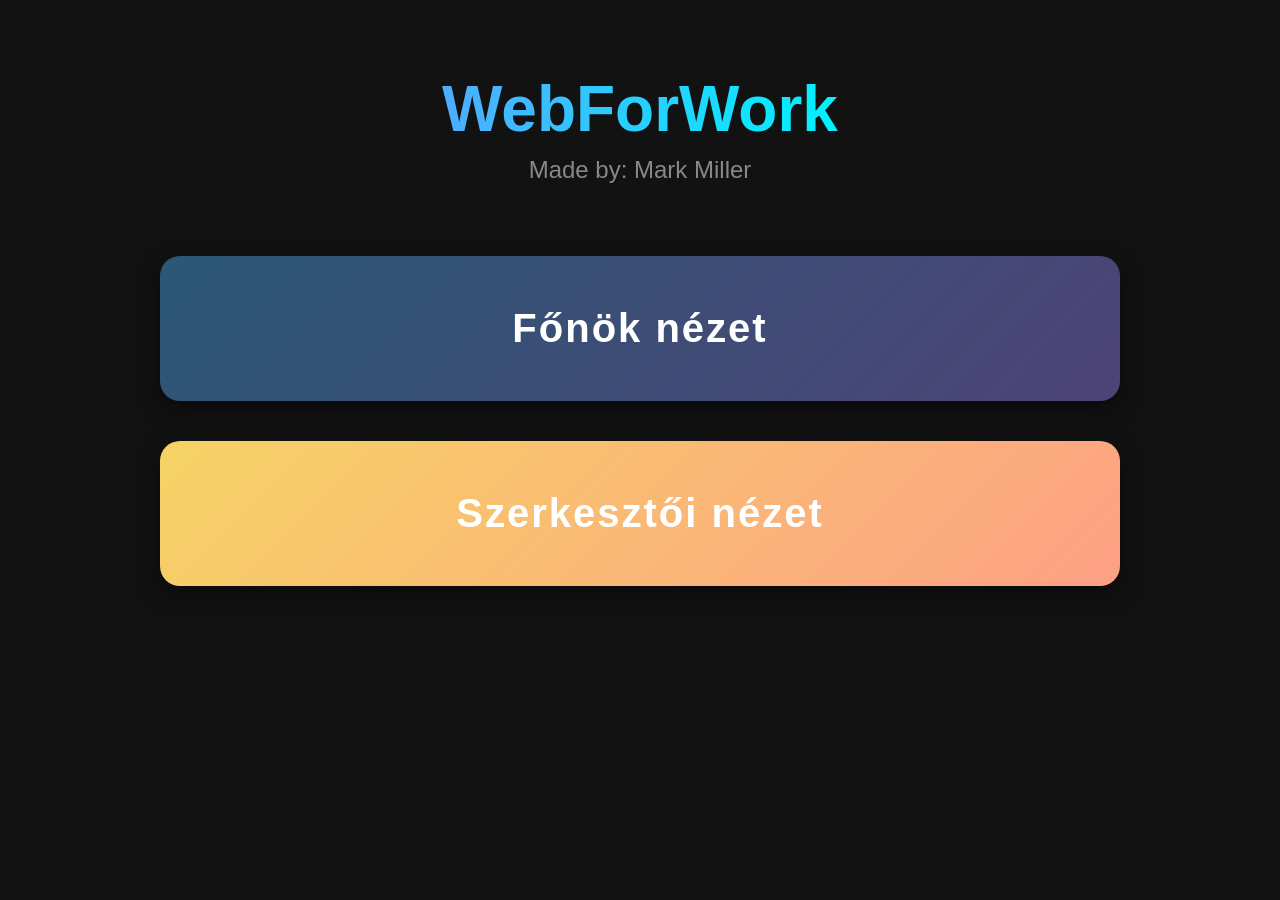
<file: index.html>
<!DOCTYPE html>
<html lang="hu">
<head>
    <meta charset="UTF-8">
    <meta name="viewport" content="width=device-width, initial-scale=1.0">
    <title>WebForWork - Kezdőlap</title>
    <style>
        body {
            margin: 0;
            padding: 0;
            background-color: #121212; 
            color: #ffffff;
            font-family: 'Segoe UI', Tahoma, Geneva, Verdana, sans-serif;
            display: flex;
            flex-direction: column;
            align-items: center;
            height: 100vh;
            box-sizing: border-box;
            padding-top: 8vh;
        }

        .header-titles {
            text-align: center;
            margin-bottom: 8vh;
        }

        .header-titles h1 {
            font-size: 4rem;
            margin: 0 0 10px 0;
            background: linear-gradient(to right, #4facfe, #00f2fe);
            -webkit-background-clip: text;
            -webkit-text-fill-color: transparent;
        }

        .header-titles h3 {
            font-size: 1.5rem;
            margin: 0;
            color: #888;
            font-weight: 400;
        }

        .button-container {
            display: flex;
            flex-direction: column;
            gap: 40px;
            width: 75%;
            max-width: 1000px;
        }

        .btn {
            text-decoration: none;
            padding: 50px 20px;
            font-size: 2.5rem;
            color: white;
            border-radius: 20px;
            font-weight: bold;
            transition: all 0.3s ease;
            box-shadow: 0 8px 25px rgba(0,0,0,0.5);
            text-align: center;
            width: 100%;
            box-sizing: border-box;
            letter-spacing: 2px;
            cursor: pointer;
            border: none;
        }

        .btn:hover {
            transform: translateY(-8px);
        }

        .btn-boss {
            background: linear-gradient(135deg, #2b5876 0%, #4e4376 100%);
        }
        .btn-boss:hover {
            box-shadow: 0 15px 35px rgba(78, 67, 118, 0.7);
        }

        .btn-edit {
            background: linear-gradient(135deg, #f6d365 0%, #fda085 100%);
        }
        .btn-edit:hover {
            box-shadow: 0 15px 35px rgba(253, 160, 133, 0.7);
        }

        /* --- FELUGRÓ ABLAK (MODAL) DIZÁJN --- */
        .modal-overlay {
            display: none; /* Alapból rejtve van */
            position: fixed;
            top: 0; left: 0; width: 100%; height: 100%;
            background-color: rgba(0, 0, 0, 0.8); /* Félig átlátszó fekete háttér */
            justify-content: center;
            align-items: center;
            z-index: 1000;
        }

        .modal-box {
            background-color: #1e1e1e;
            padding: 40px;
            border-radius: 15px;
            box-shadow: 0 10px 30px rgba(0,0,0,0.8);
            text-align: center;
            width: 90%;
            max-width: 400px;
            border: 1px solid #333;
        }

        .modal-box h2 {
            margin-top: 0;
            color: #fda085;
        }

        .modal-box input {
            width: 100%;
            padding: 15px;
            margin: 20px 0;
            border-radius: 8px;
            border: none;
            background-color: #2a2a2a;
            color: white;
            font-size: 1.2rem;
            box-sizing: border-box;
            outline: none;
        }

        .modal-box input:focus {
            border: 2px solid #fda085;
            background-color: #333;
        }

        .modal-buttons {
            display: flex;
            justify-content: space-between;
            gap: 15px;
        }

        .modal-btn {
            flex: 1;
            padding: 15px;
            border: none;
            border-radius: 8px;
            font-size: 1.1rem;
            font-weight: bold;
            cursor: pointer;
            transition: 0.2s;
        }

        .modal-btn-cancel {
            background-color: #444;
            color: white;
        }
        .modal-btn-cancel:hover { background-color: #555; }

        .modal-btn-submit {
            background: linear-gradient(135deg, #f6d365 0%, #fda085 100%);
            color: white;
        }
        .modal-btn-submit:hover { filter: brightness(1.1); }

        #errorMessage {
            color: #ff4d4d;
            margin-top: 15px;
            display: none;
            font-weight: bold;
        }
    </style>
</head>
<body>

    <div class="header-titles">
        <h1>WebForWork</h1>
        <h3>Made by: Mark Miller</h3>
    </div>

    <div class="button-container">
        <a href="app.html?role=boss" class="btn btn-boss">Főnök nézet</a>
        <button onclick="openModal()" class="btn btn-edit">Szerkesztői nézet</button>
    </div>

    <div id="passwordModal" class="modal-overlay">
        <div class="modal-box">
            <h2>Szerkesztői azonosítás</h2>
            <p>Kérlek, add meg a jelszót a belépéshez!</p>
            
            <input type="password" id="pwdInput" placeholder="Jelszó..." onkeypress="handleEnter(event)">
            
            <div class="modal-buttons">
                <button onclick="closeModal()" class="modal-btn modal-btn-cancel">Mégse</button>
                <button onclick="checkPassword()" class="modal-btn modal-btn-submit">Belépés</button>
            </div>
            
            <p id="errorMessage">Hibás jelszó! Próbáld újra.</p>
        </div>
    </div>

    <script>
        const modal = document.getElementById("passwordModal");
        const pwdInput = document.getElementById("pwdInput");
        const errorMsg = document.getElementById("errorMessage");

        // Ablak megnyitása
        function openModal() {
            modal.style.display = "flex";
            pwdInput.value = ""; // Kiüríti az előzőleg beírt jelszót
            errorMsg.style.display = "none"; // Eltünteti a hibaüzenetet
            setTimeout(() => pwdInput.focus(), 100); // Automatikusan a beviteli mezőre ugrik
        }

        // Ablak bezárása
        function closeModal() {
            modal.style.display = "none";
        }

        // Jelszó ellenőrzése
        function checkPassword() {
            if (pwdInput.value === "szerkesztes22") {
                window.location.href = "app.html?role=edit";
            } else {
                errorMsg.style.display = "block"; // Megjeleníti a piros hibaüzenetet
                pwdInput.value = ""; // Törli a rossz jelszót
                pwdInput.focus();
            }
        }

        // Ha entert nyom a jelszó mezőben, az olyan mintha a Belépés gombra kattintana
        function handleEnter(event) {
            if (event.key === "Enter") {
                checkPassword();
            }
        }
    </script>

</body>
</html>
</file>
